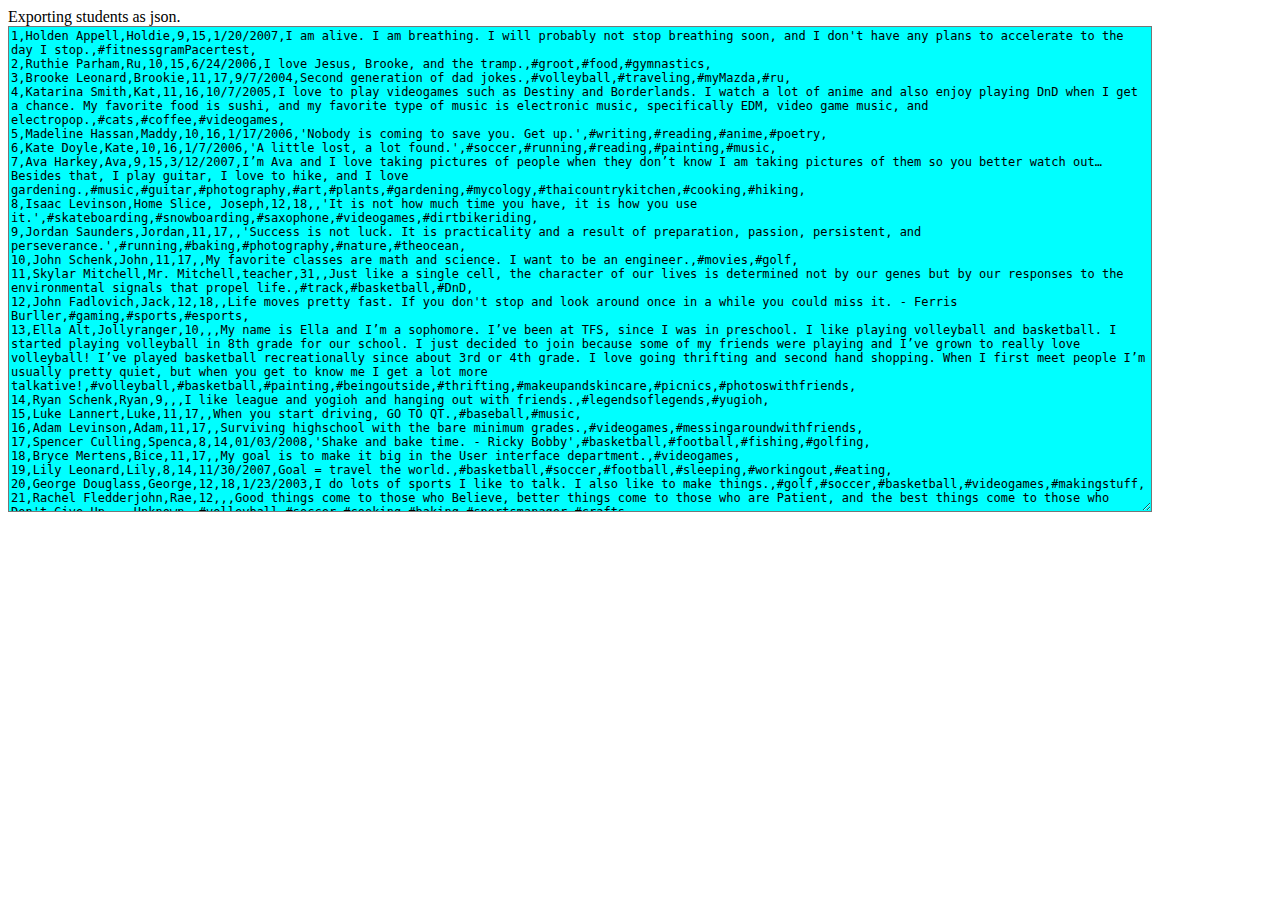
<file: qr/export-csv.html>
<!DOCTYPE html>
<html lang="en" dir="ltr">
  <head>
    <meta charset="utf-8">
    <title></title>
    <style media="screen">
      #jsonOutput {
        background-color: cyan;
        width: 90%;
        height:40em;
        font-size: small;
      }
    </style>
  </head>
  <body>
    <div class="">
      Exporting students as json.
    </div>

    <textarea id="jsonOutput">

    </textarea>
  </body>
  <script src="../students.js"></script>
  <script type="text/javascript">
    // console.log(JSON.stringify(students));

    //document.getElementById("jsonOutput").innerHTML = JSON.stringify(students);

    output = "";

    for (student of students){
      for ([key, value] of Object.entries(student)){
        output += `${value},`;
      }
      output += "\n"

    }
    document.getElementById("jsonOutput").innerHTML = output;

  </script>
</html>
</file>
